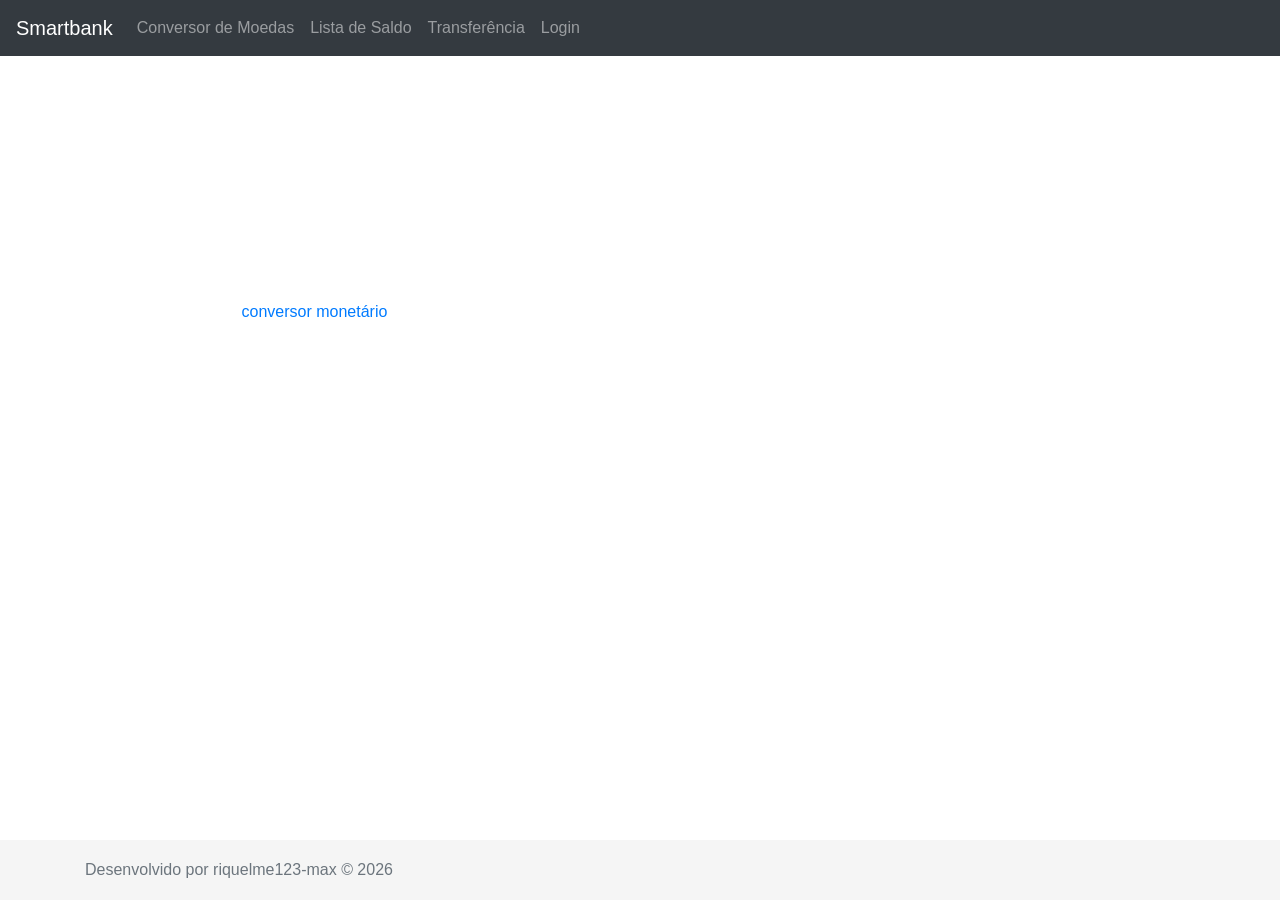
<file: index.html>
<!doctype html>
<html lang="en">
  <head>
    <meta charset="utf-8">
    <meta name="viewport" content="width=device-width, initial-scale=1, shrink-to-fit=no">
    <meta name="description" content="">
    <meta name="author" content="">
    <link rel="icon" href="../../../../favicon.ico">

    <title>Smartbank</title>

    <!-- Bootstrap core CSS -->
    <link rel="stylesheet" href="https://cdn.jsdelivr.net/npm/bootstrap@4.0.0/dist/css/bootstrap.min.css" integrity="sha384-Gn5384xqQ1aoWXA+058RXPxPg6fy4IWvTNh0E263XmFcJlSAwiGgFAW/dAiS6JXm" crossorigin="anonymous">


    <!-- Custom styles for this template -->
    <link href="assets/CSS/estilo.css" rel="stylesheet">
  </head>

  <body>

    <header>
      <!-- Fixed navbar -->
      <nav class="navbar navbar-expand-md navbar-dark fixed-top bg-dark">
        <a class="navbar-brand" href="/index.html">Smartbank</a>
        <button class="navbar-toggler" type="button" data-toggle="collapse" data-target="#navbarCollapse" aria-controls="navbarCollapse" aria-expanded="false" aria-label="Toggle navigation">
          <span class="navbar-toggler-icon"></span>
        </button>
        <div class="collapse navbar-collapse" id="navbarCollapse">
          <ul class="navbar-nav mr-auto">
            
            <li class="nav-item ">
              <a class="nav-link" href="conversor.html">Conversor de Moedas</a>
            </li>
            <li class="nav-item ">
              <a class="nav-link" href="listar.html">Lista de Saldo</a>
            </li>
            <li class="nav-item ">
              <a class="nav-link" href="transferencia.html">Transferência</a>
            </li>
            <li class="nav-item ">
              <a class="nav-link" href="login.html">Login</a>
            </li>
            
          </ul>
        </div>
      </nav>
    </header>

    <!-- Begin page content -->
    <main role="main" class="container">
      <h1 class="mt-5">Cuidamos do seu dinheiro melhor que você</h1>
      <p class="lead">Lorem ipsum dolor sit amet, consectetur adipiscing elit, sed do eiusmod tempor incididunt ut labore et dolore magna aliqua. Ut enim ad minim veniam, quis nostrud exercitation ullamco laboris nisi ut aliquip ex ea commodo consequat. Duis aute irure dolor in reprehenderit in voluptate velit esse cillum dolore eu fugiat nulla pariatur. Excepteur sint occaecat cupidatat non proident, sunt in culpa qui officia deserunt mollit anim id est laborum</p>
      <p>Navegue pelo melhor<a href="/conversor.html"> conversor monetário</a> já inventado pela humanidade.</p>
    </main>

    <footer class="footer">
      <div class="container">
        <span class="text-muted">Desenvolvido por riquelme123-max &copy; 2026</span>
      </div>
    </footer>

    <!-- Bootstrap core JavaScript
    ================================================== -->
    <!-- Placed at the end of the document so the pages load faster -->
    <script src="https://code.jquery.com/jquery-3.2.1.slim.min.js" integrity="sha384-KJ3o2DKtIkvYIK3UENzmM7KCkRr/rE9/Qpg6aAZGJwFDMVNA/GpGFF93hXpG5KkN" crossorigin="anonymous"></script>
<script src="https://cdn.jsdelivr.net/npm/popper.js@1.12.9/dist/umd/popper.min.js" integrity="sha384-ApNbgh9B+Y1QKtv3Rn7W3mgPxhU9K/ScQsAP7hUibX39j7fakFPskvXusvfa0b4Q" crossorigin="anonymous"></script>
<script src="https://cdn.jsdelivr.net/npm/bootstrap@4.0.0/dist/js/bootstrap.min.js" integrity="sha384-JZR6Spejh4U02d8jOt6vLEHfe/JQGiRRSQQxSfFWpi1MquVdAyjUar5+76PVCmYl" crossorigin="anonymous"></script>
  </body>
</html>
</file>
<file: assets/CSS/estilo.css>
/* Sticky footer styles
-------------------------------------------------- */
html {
  position: relative;
  min-height: 100%;
}
body {
  /* Margin bottom by footer height */
  margin-bottom: 60px;
  background-image: url('https://images.pexels.com/photos/15166361/pexels-photo-15166361.jpeg ');
  background-size: cover;
  color: white;
}
.footer {
  position: absolute;
  bottom: 0;
  width: 100%;
  /* Set the fixed height of the footer here */
  height: 60px;
  line-height: 60px; /* Vertically center the text there */
  background-color: #f5f5f5;
}


/* Custom page CSS
-------------------------------------------------- */
/* Not required for template or sticky footer method. */

body > .container {
  padding: 60px 15px 0;
}

.footer > .container {
  padding-right: 15px;
  padding-left: 15px;
}

code {
  font-size: 80%;
}
</file>
